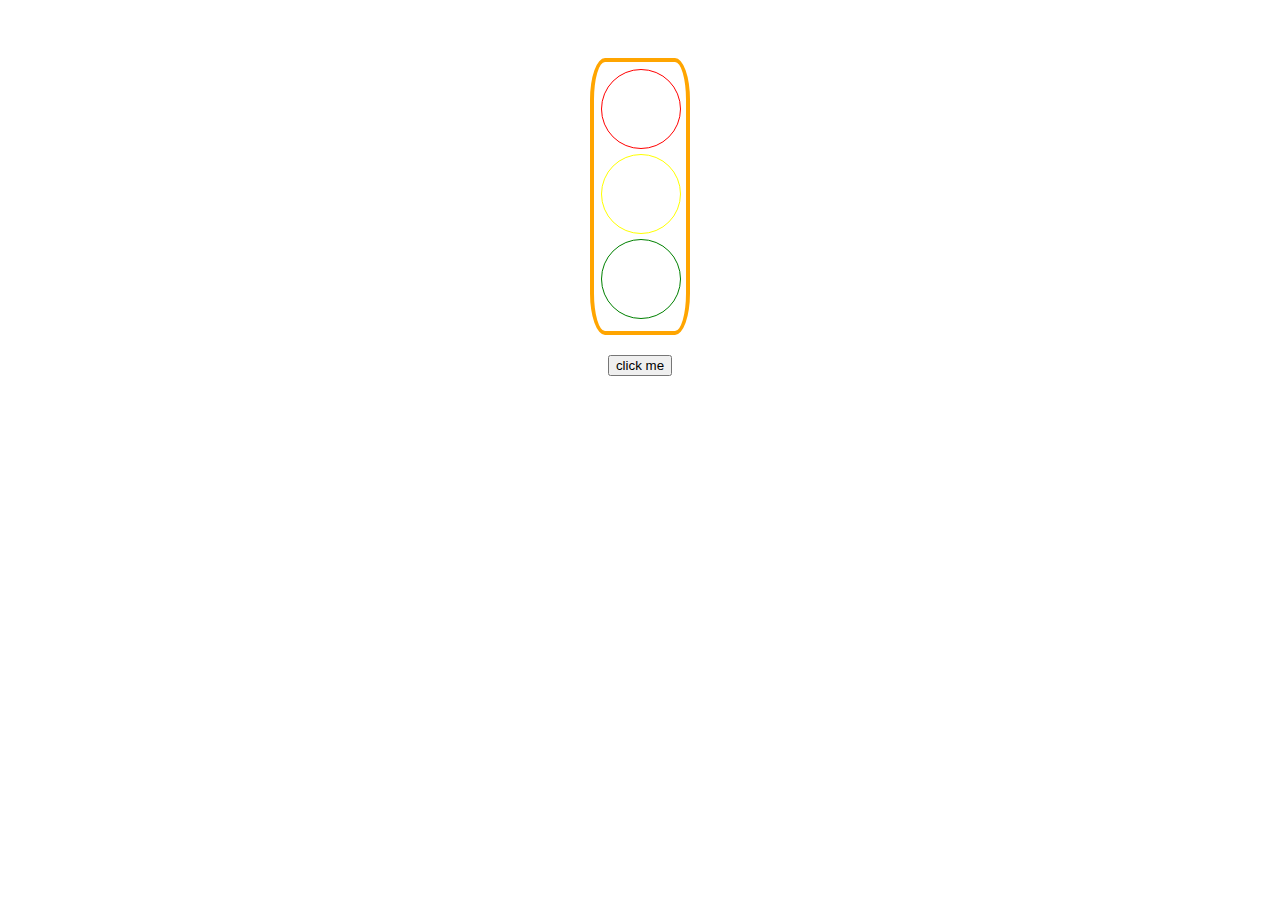
<file: index.html>
<!DOCTYPE html>
<html>
    <head>
        <meta charset="utf-8">
        <meta name="viewport" content="width=device-width">
        <title>Traffic lights drill</title>
        <link href="index.css" rel="stylesheet" type="text/css" />
    </head>
    <body>
      <main role="main">
        <div class="traffic-light-box">
          <div class="traffic-light red-light"></div>
          <div class="traffic-light yellow-light"></div>
          <div class="traffic-light green-light"></div>
        </div>
        <div class="controls">
          <button class="js-control-lights">click me</button>
        </div>
      </main>
      <script
        src="https://code.jquery.com/jquery-3.2.1.min.js"
        integrity="sha256-hwg4gsxgFZhOsEEamdOYGBf13FyQuiTwlAQgxVSNgt4="
        crossorigin="anonymous"></script>
      <script src="app.js"></script>
    </body>
</html>
</file>
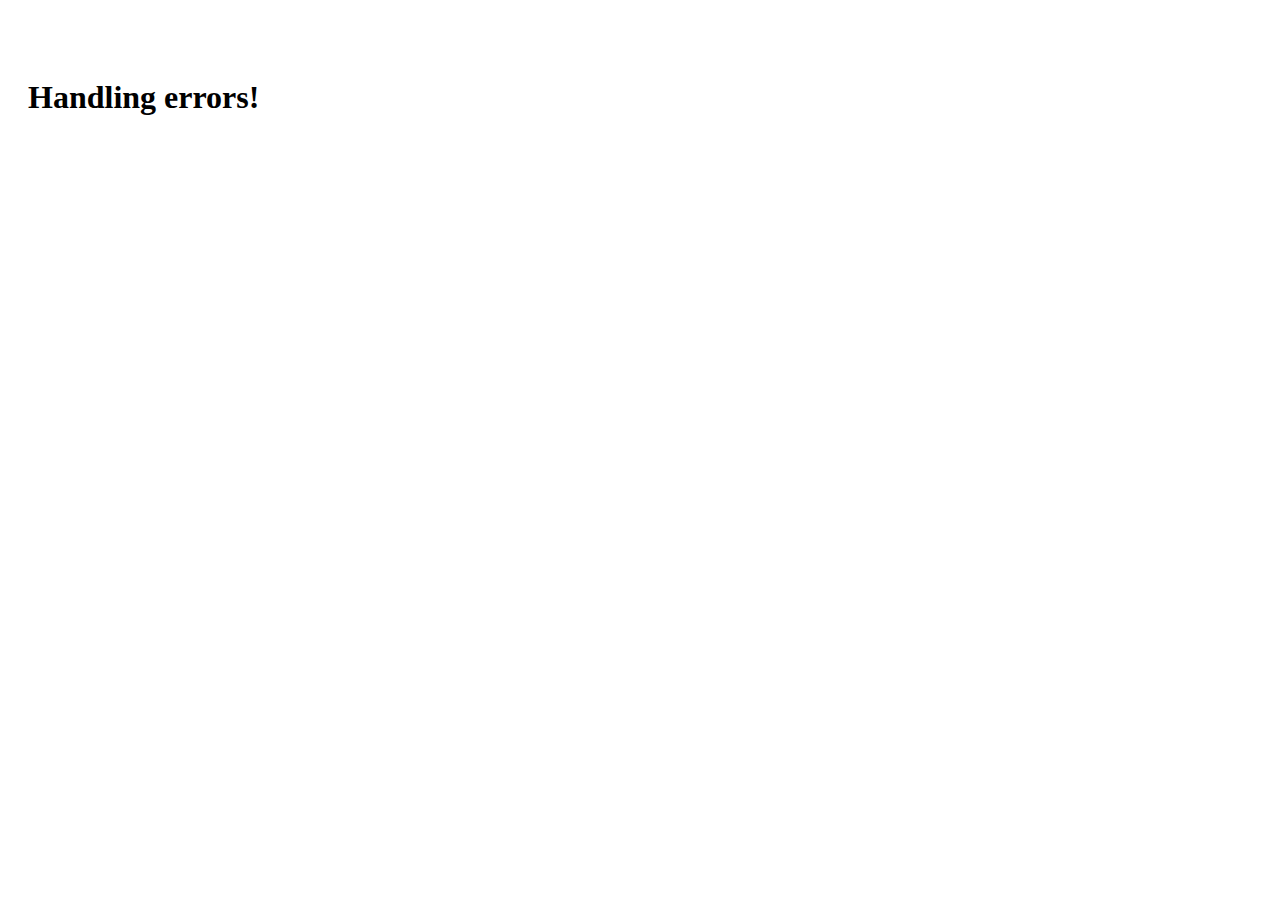
<file: Erroralert/index.html>
<!DOCTYPE html>
<html lang="en">
    <head>
        <meta charset="utf-8">
        <meta name="viewport" content="width=device-width">
        <title>Error alert drill</title>
        <link href="index.css" rel="stylesheet" type="text/css" />
        <script
          src="https://code.jquery.com/jquery-3.2.1.min.js"
          integrity="sha256-hwg4gsxgFZhOsEEamdOYGBf13FyQuiTwlAQgxVSNgt4="
          crossorigin="anonymous"></script>
    </head>
    <body>
      <main role="main">
        <h1>Handling errors!</h1>
        <p class="error-report js-error-report"></p>
      </main>
      <script src="app.js"></script>
    </body>
</html>
</file>
<file: index.css>
* {
  box-sizing: border-box;
}

main {
  padding: 50px 20px;
}

.traffic-light-box {
  width: 100px;
  border: 4px solid orange;
  border-radius: 15%;
  padding: 7px;
  margin: 0 auto;
  margin-bottom: 20px;
}

.traffic-light {
  margin: 0 auto;
  height: 80px;
  width: 80px;
  border: 1px black solid;
  border-radius: 50%;
  margin-bottom: 5px;
}

.red-light {
  border-color: red;
}

.yellow-light {
  border-color: yellow;
}

.green-light {
  border-color: green;
}

.red-on {
  background-color: red;
}

.yellow-on {
  background-color: yellow;
}

.green-on {
  background-color: green;
}

.controls {
  text-align: center;
}
</file>
<file: Erroralert/index.css>
* {
  box-sizing: border-box;
}

main {
  padding: 50px 20px;
}

.error-report {
  color: red;
}
</file>
